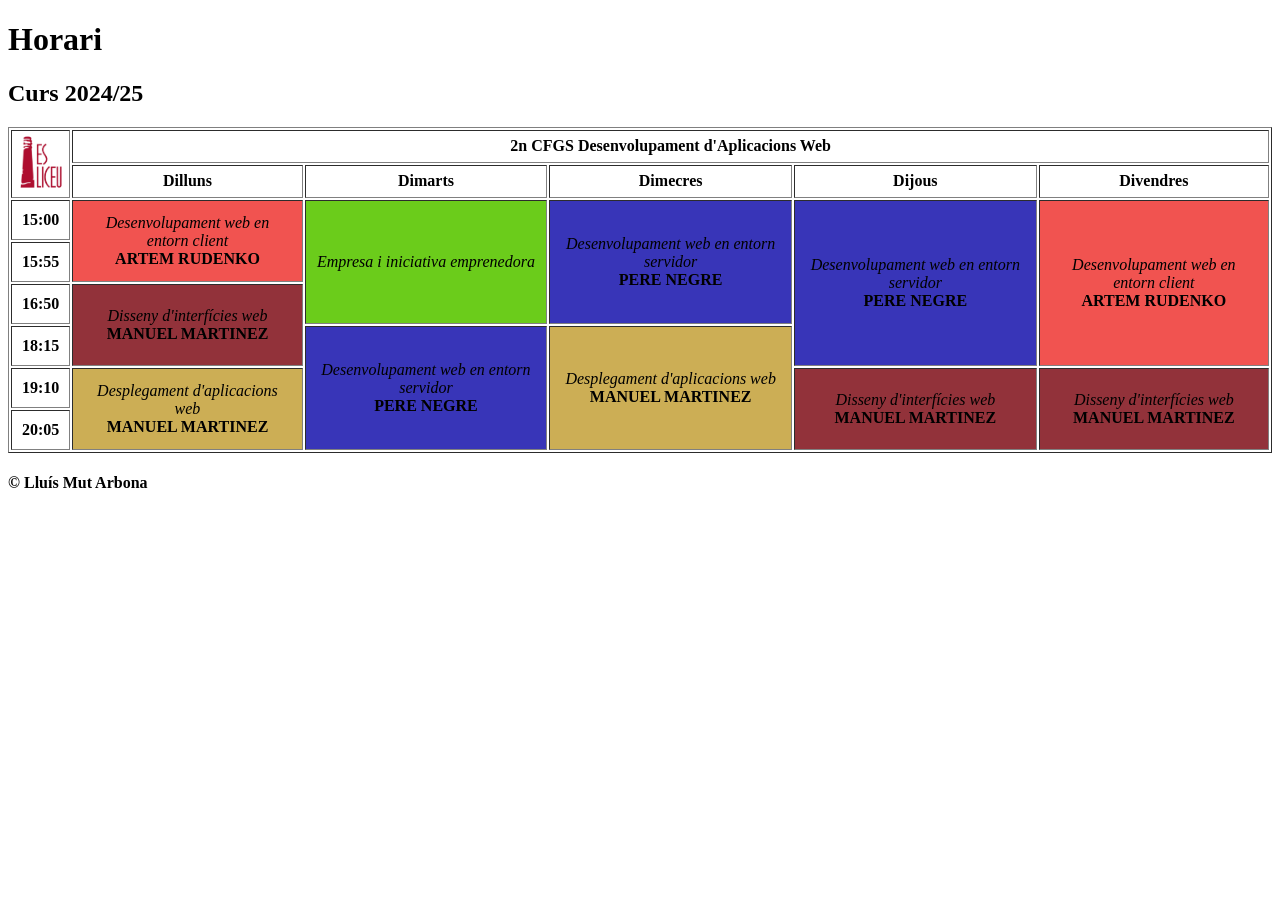
<file: index.html>
<!DOCTYPE html>
<html lang="en">

<head>
    <meta charset="UTF-8">
    <meta name="viewport" content="width=device-width, initial-scale=1.0">
    <title>Document</title>
    <link rel="stylesheet" href="styles.css">
</head>

<body>
    <h1>Horari</h1>
    <h2>Curs 2024/25</h2>
    <table border="1">
        <thead>
            <tr>
                <th rowspan="2"><a href="https://esliceu.cat/" target="_blank"><img src="Img/Es-Liceu.png"
                            alt="EsLiceu" width="50"></a></th>
                <th colspan="5">2n CFGS Desenvolupament d'Aplicacions Web</th>
            </tr>
            <tr>
                <th>Dilluns</th>
                <th>Dimarts</th>
                <th>Dimecres</th>
                <th>Dijous</th>
                <th>Divendres</th>
            </tr>
        </thead>
        <tbody>
            <tr>
                <td><strong>15:00</strong></td>
                <td rowspan="2" class="desenvolupament-web-client"><em>Desenvolupament web en entorn client</em> <br> <strong>ARTEM RUDENKO</strong></td>
                <td rowspan="3" class="empresa-emprenedora"><em>Empresa i iniciativa emprenedora</em></td>
                <td rowspan="3" class="desenvolupament-web-servidor"><em>Desenvolupament web en entorn servidor</em> <br> <strong>PERE NEGRE</strong></td>
                <td rowspan="4" class="desenvolupament-web-servidor"><em>Desenvolupament web en entorn servidor</em> <br> <strong>PERE NEGRE</strong></td>
                <td rowspan="4" class="desenvolupament-web-client"><em>Desenvolupament web en entorn client</em> <br> <strong>ARTEM RUDENKO</strong></td>
            </tr>
            <tr>
                <td><strong>15:55</strong></td>
            </tr>
            <tr>
                <td><strong>16:50</strong></td>
                <td rowspan="2" class="disseny-interfaces"><em>Disseny d'interfícies web</em> <br> <strong>MANUEL MARTINEZ</strong></td>
            </tr>
            <tr>
                <td><strong>18:15</strong></td>
                <td rowspan="3" class="desenvolupament-web-servidor"><em>Desenvolupament web en entorn servidor</em> <br> <strong>PERE NEGRE</strong></td>
                <td rowspan="3" class="desplegament-aplicacions"><em>Desplegament d'aplicacions web</em> <br> <strong>MANUEL MARTINEZ</strong></td>
            </tr>
            <tr>
                <td><strong>19:10</strong></td>
                <td rowspan="2" class="desplegament-aplicacions"><em>Desplegament d'aplicacions web</em> <br> <strong>MANUEL MARTINEZ</strong></td>
                <td rowspan="2" class="disseny-interfaces"><em>Disseny d'interfícies web</em><br> <strong>MANUEL MARTINEZ</strong></td>
                <td rowspan="2" class="disseny-interfaces"><em>Disseny d'interfícies web</em><br> <strong>MANUEL MARTINEZ</strong></td>
            </tr>
            <tr>
                <td><strong>20:05</strong></td>
            </tr>
        </tbody>
    </table>
    <footer>
        <h4>&copy; Lluís Mut Arbona</h4>
    </footer>
</body>

</html>
</file>
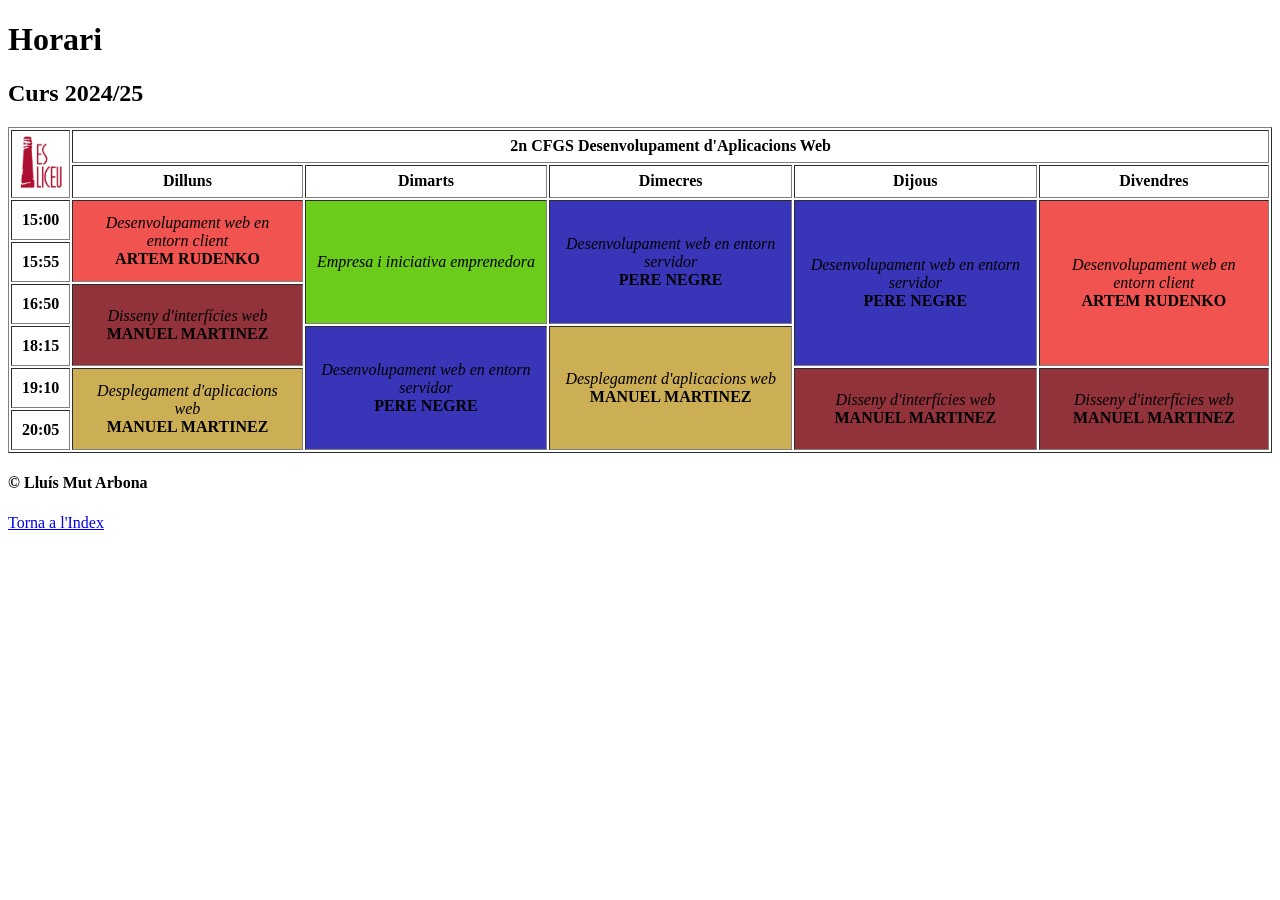
<file: horari.html>
<!DOCTYPE html>
<html lang="en">

<head>
    <meta charset="UTF-8">
    <meta name="viewport" content="width=device-width, initial-scale=1.0">
    <title>Document</title>
    <link rel="stylesheet" href="styles.css">
</head>

<body>
    <h1>Horari</h1>
    <h2>Curs 2024/25</h2>
    <table border="1">
        <thead>
            <tr>
                <th rowspan="2"><a href="https://esliceu.cat/" target="_blank"><img src="Img/Es-Liceu.png"
                            alt="EsLiceu" width="50"></a></th>
                <th colspan="5">2n CFGS Desenvolupament d'Aplicacions Web</th>
            </tr>
            <tr>
                <th>Dilluns</th>
                <th>Dimarts</th>
                <th>Dimecres</th>
                <th>Dijous</th>
                <th>Divendres</th>
            </tr>
        </thead>
        <tbody>
            <tr>
                <td><strong>15:00</strong></td>
                <td rowspan="2" class="desenvolupament-web-client"><em>Desenvolupament web en entorn client</em> <br> <strong>ARTEM RUDENKO</strong></td>
                <td rowspan="3" class="empresa-emprenedora"><em>Empresa i iniciativa emprenedora</em></td>
                <td rowspan="3" class="desenvolupament-web-servidor"><em>Desenvolupament web en entorn servidor</em> <br> <strong>PERE NEGRE</strong></td>
                <td rowspan="4" class="desenvolupament-web-servidor"><em>Desenvolupament web en entorn servidor</em> <br> <strong>PERE NEGRE</strong></td>
                <td rowspan="4" class="desenvolupament-web-client"><em>Desenvolupament web en entorn client</em> <br> <strong>ARTEM RUDENKO</strong></td>
            </tr>
            <tr>
                <td><strong>15:55</strong></td>
            </tr>
            <tr>
                <td><strong>16:50</strong></td>
                <td rowspan="2" class="disseny-interfaces"><em>Disseny d'interfícies web</em> <br> <strong>MANUEL MARTINEZ</strong></td>
            </tr>
            <tr>
                <td><strong>18:15</strong></td>
                <td rowspan="3" class="desenvolupament-web-servidor"><em>Desenvolupament web en entorn servidor</em> <br> <strong>PERE NEGRE</strong></td>
                <td rowspan="3" class="desplegament-aplicacions"><em>Desplegament d'aplicacions web</em> <br> <strong>MANUEL MARTINEZ</strong></td>
            </tr>
            <tr>
                <td><strong>19:10</strong></td>
                <td rowspan="2" class="desplegament-aplicacions"><em>Desplegament d'aplicacions web</em> <br> <strong>MANUEL MARTINEZ</strong></td>
                <td rowspan="2" class="disseny-interfaces"><em>Disseny d'interfícies web</em><br> <strong>MANUEL MARTINEZ</strong></td>
                <td rowspan="2" class="disseny-interfaces"><em>Disseny d'interfícies web</em><br> <strong>MANUEL MARTINEZ</strong></td>
            </tr>
            <tr>
                <td><strong>20:05</strong></td>
            </tr>
        </tbody>
    </table>
    <footer>
        <h4>&copy; Lluís Mut Arbona</h4>
    </footer>

    <a href="./index.html">Torna a l'Index</a>
</body>

</html>
</file>
<file: styles.css>
.desenvolupament-web-client {
    background-color: #f15350; 
}

.empresa-emprenedora {
    background-color: #6bcc1b; 
}

.desenvolupament-web-servidor {
    background-color: #3835b8; 
}

.disseny-interfaces {
    background-color: #92323a; 
}

.desplegament-aplicacions {
    background-color: #ccae55;
}

td {
    text-align: center;
    padding: 10px;
}
</file>
